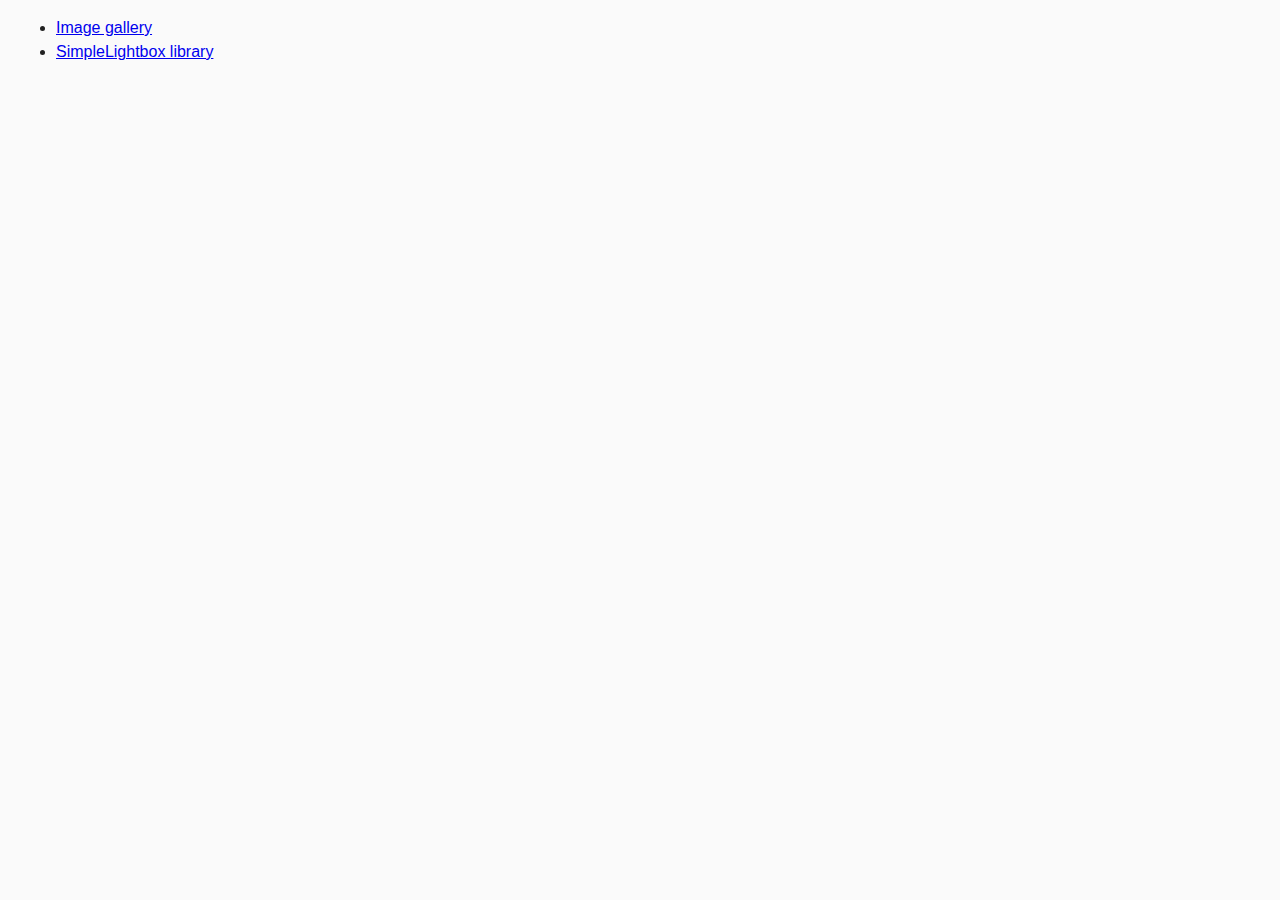
<file: index.html>
<!DOCTYPE html>
<html lang="en">
  <head>
    <meta charset="UTF-8" />
    <meta name="viewport" content="width=device-width, initial-scale=1.0" />
    <meta http-equiv="X-UA-Compatible" content="ie=edge" />
    <title>Homework 7</title>
    <link rel="stylesheet" href="css/common.css" />
  </head>
  <body>
    <ul>
      <li><a href="01-gallery.html">Image gallery</a></li>
      <li><a href="02-lightbox.html">SimpleLightbox library</a></li>
    </ul>
  </body>
</html>
</file>
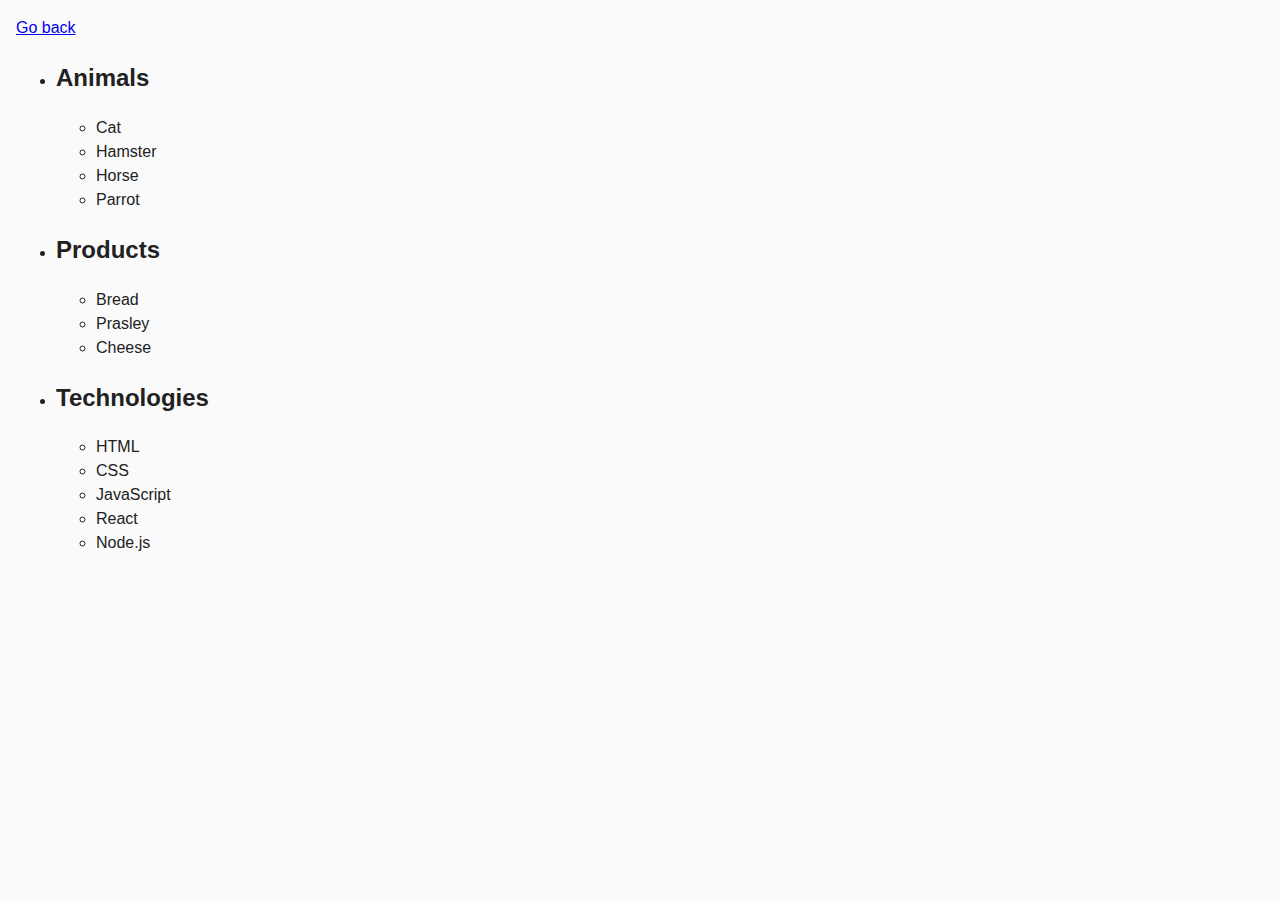
<file: task-01.html>
<!DOCTYPE html>
<html lang="ru">
  <head>
    <meta charset="UTF-8" />
    <meta http-equiv="X-UA-Compatible" content="IE=edge" />
    <meta name="viewport" content="width=device-width, initial-scale=1.0" />
    <title>Task 1</title>
    <link rel="stylesheet" href="css/common.css" />
  </head>
  <body>
    <p><a href="index.html">Go back</a></p>

    <ul id="categories">
      <li class="item">
        <h2>Animals</h2>

        <ul>
          <li>Cat</li>
          <li>Hamster</li>
          <li>Horse</li>
          <li>Parrot</li>
        </ul>
      </li>
      <li class="item">
        <h2>Products</h2>

        <ul>
          <li>Bread</li>
          <li>Prasley</li>
          <li>Cheese</li>
        </ul>
      </li>
      <li class="item">
        <h2>Technologies</h2>

        <ul>
          <li>HTML</li>
          <li>CSS</li>
          <li>JavaScript</li>
          <li>React</li>
          <li>Node.js</li>
        </ul>
      </li>
    </ul>

    <script src="js/task-01.js" type="module"></script>
  </body>
</html>
</file>
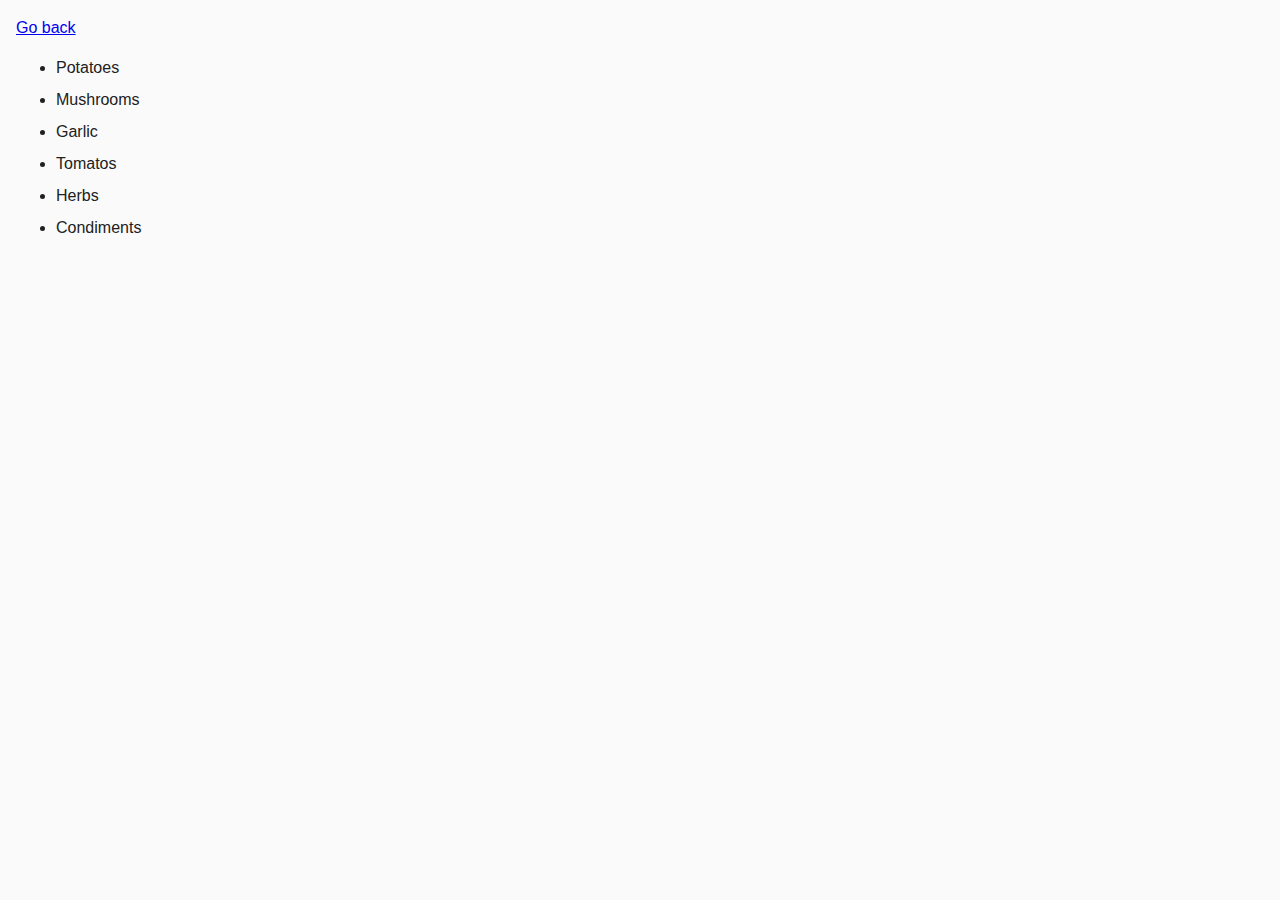
<file: task-02.html>
<!DOCTYPE html>
<html lang="ru">
  <head>
    <meta charset="UTF-8" />
    <meta http-equiv="X-UA-Compatible" content="IE=edge" />
    <meta name="viewport" content="width=device-width, initial-scale=1.0" />
    <title>Task 2</title>
    <link rel="stylesheet" href="css/common.css" />
    <style>
      .item {
        font-weight: 500;
      }

      .item:not(:last-child) {
        margin-bottom: 8px;
      }
    </style>
  </head>
  <body>
    <p><a href="index.html">Go back</a></p>

    <ul id="ingredients"></ul>

    <script src="js/task-02.js" type="module"></script>
  </body>
</html>
</file>
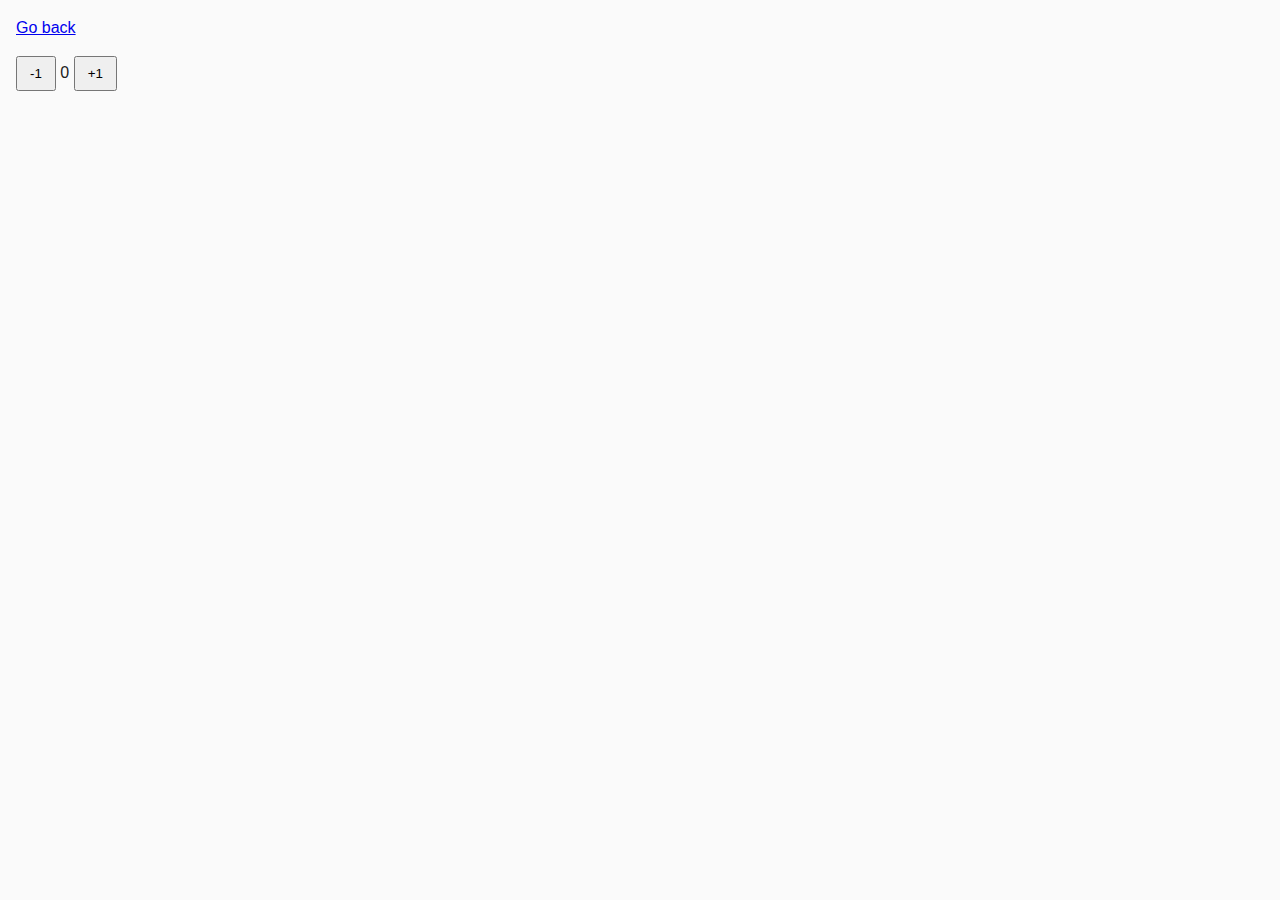
<file: task-04.html>
<!DOCTYPE html>
<html lang="ru">
  <head>
    <meta charset="UTF-8" />
    <meta http-equiv="X-UA-Compatible" content="IE=edge" />
    <meta name="viewport" content="width=device-width, initial-scale=1.0" />
    <title>Task 4</title>
    <link rel="stylesheet" href="css/common.css" />
  </head>
  <body>
    <p><a href="index.html">Go back</a></p>

    <div id="counter">
      <button type="button" data-action="decrement">-1</button>
      <span id="value">0</span>
      <button type="button" data-action="increment">+1</button>
    </div>

    <script src="js/task-04.js" type="module"></script>
  </body>
</html>
</file>
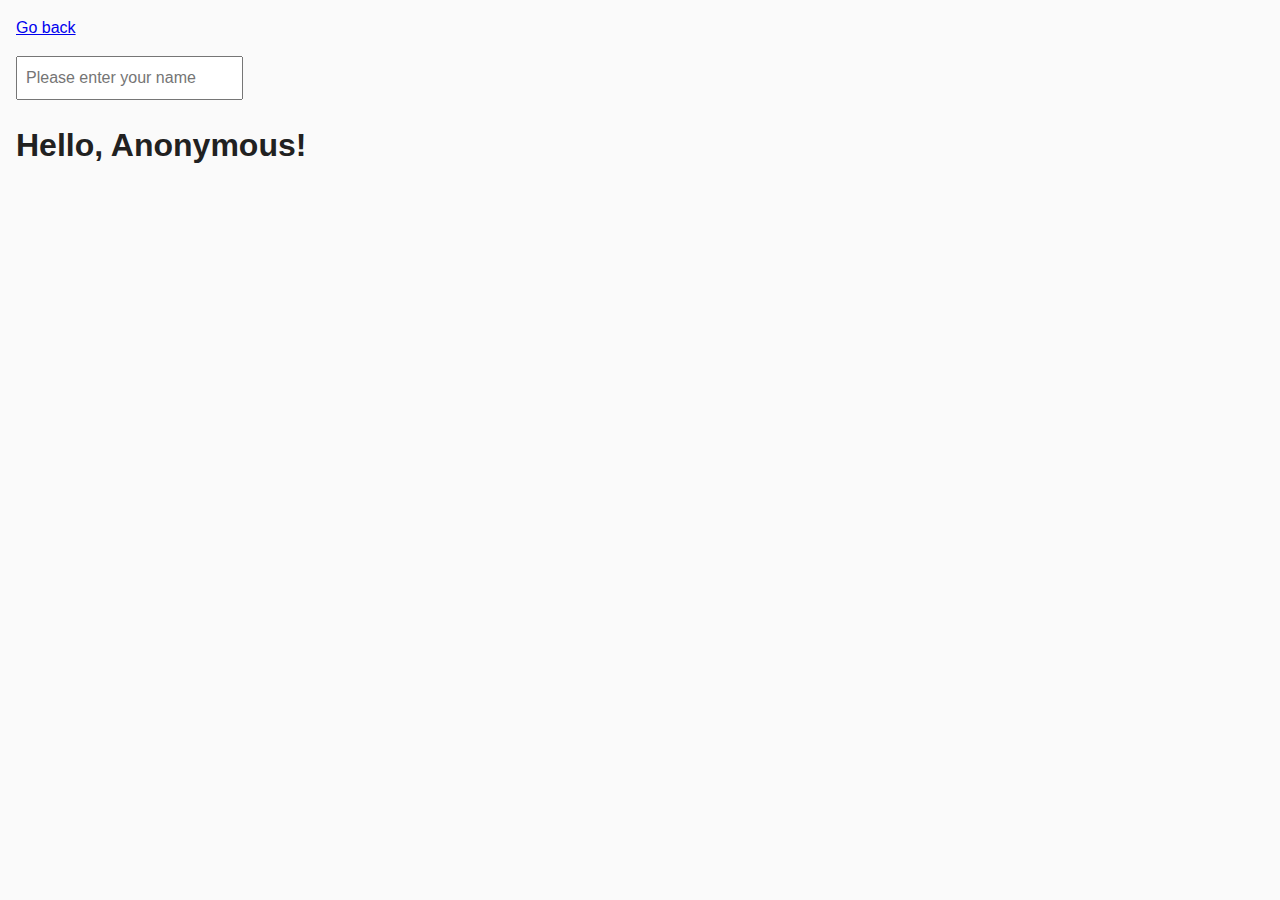
<file: task-05.html>
<!DOCTYPE html>
<html lang="ru">
  <head>
    <meta charset="UTF-8" />
    <meta http-equiv="X-UA-Compatible" content="IE=edge" />
    <meta name="viewport" content="width=device-width, initial-scale=1.0" />
    <title>Task 5</title>
    <link rel="stylesheet" href="css/common.css" />
  </head>
  <body>
    <p><a href="index.html">Go back</a></p>

    <input type="text" id="name-input" placeholder="Please enter your name" />
    <h1>Hello, <span id="name-output">Anonymous</span>!</h1>

    <script src="js/task-05.js" type="module"></script>
  </body>
</html>
</file>
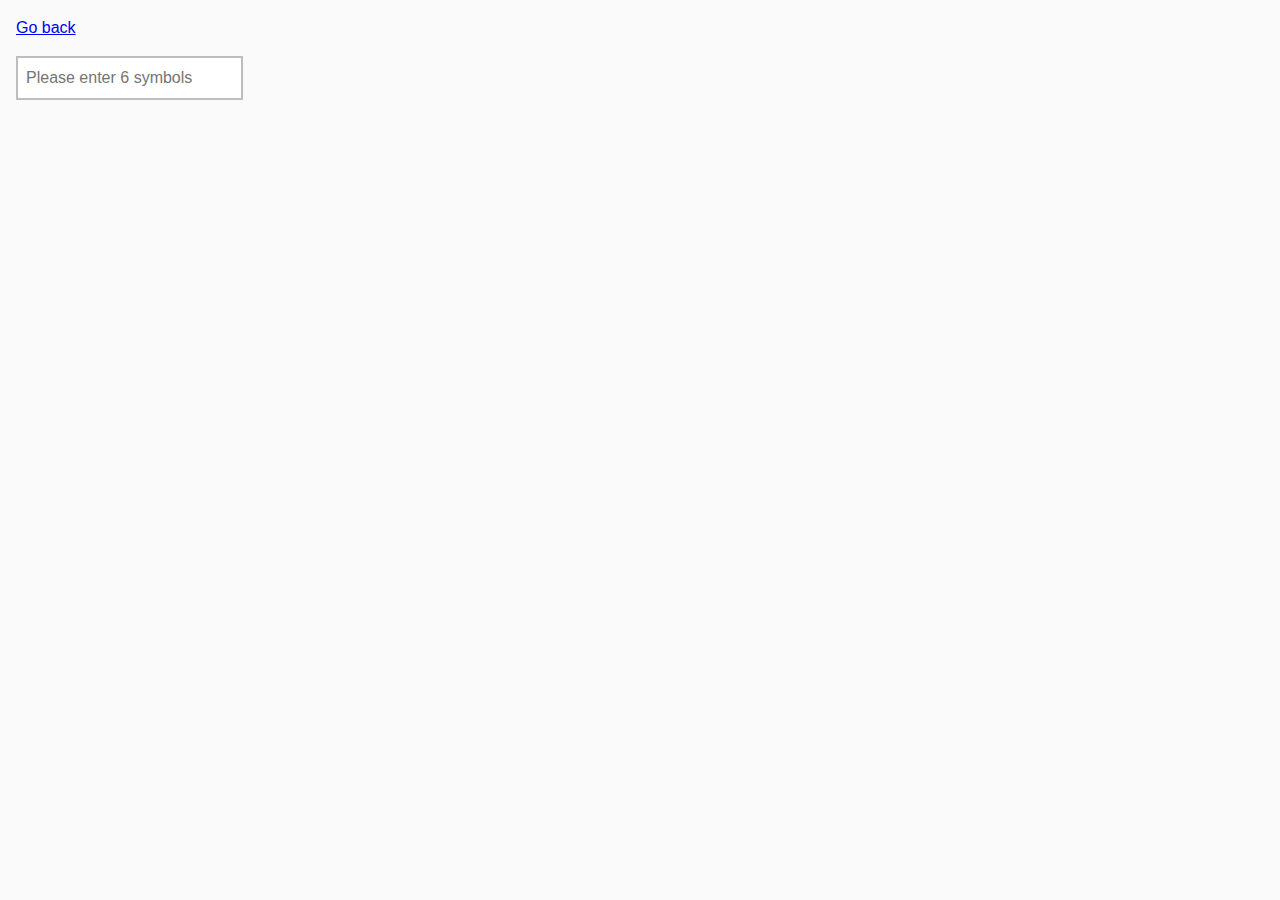
<file: task-06.html>
<!DOCTYPE html>
<html lang="ru">
  <head>
    <meta charset="UTF-8" />
    <meta http-equiv="X-UA-Compatible" content="IE=edge" />
    <meta name="viewport" content="width=device-width, initial-scale=1.0" />
    <title>Task 6</title>
    <link rel="stylesheet" href="css/common.css" />
    <style>
      #validation-input {
        border: 2px solid #bdbdbd;
      }

      #validation-input.valid {
        border-color: #4caf50;
      }

      #validation-input.invalid {
        border-color: #f44336;
      }
    </style>
  </head>
  <body>
    <p><a href="index.html">Go back</a></p>

    <input
      type="text"
      id="validation-input"
      data-length="6"
      placeholder="Please enter 6 symbols"
    />

    <script src="js/task-06.js" type="module"></script>
  </body>
</html>
</file>
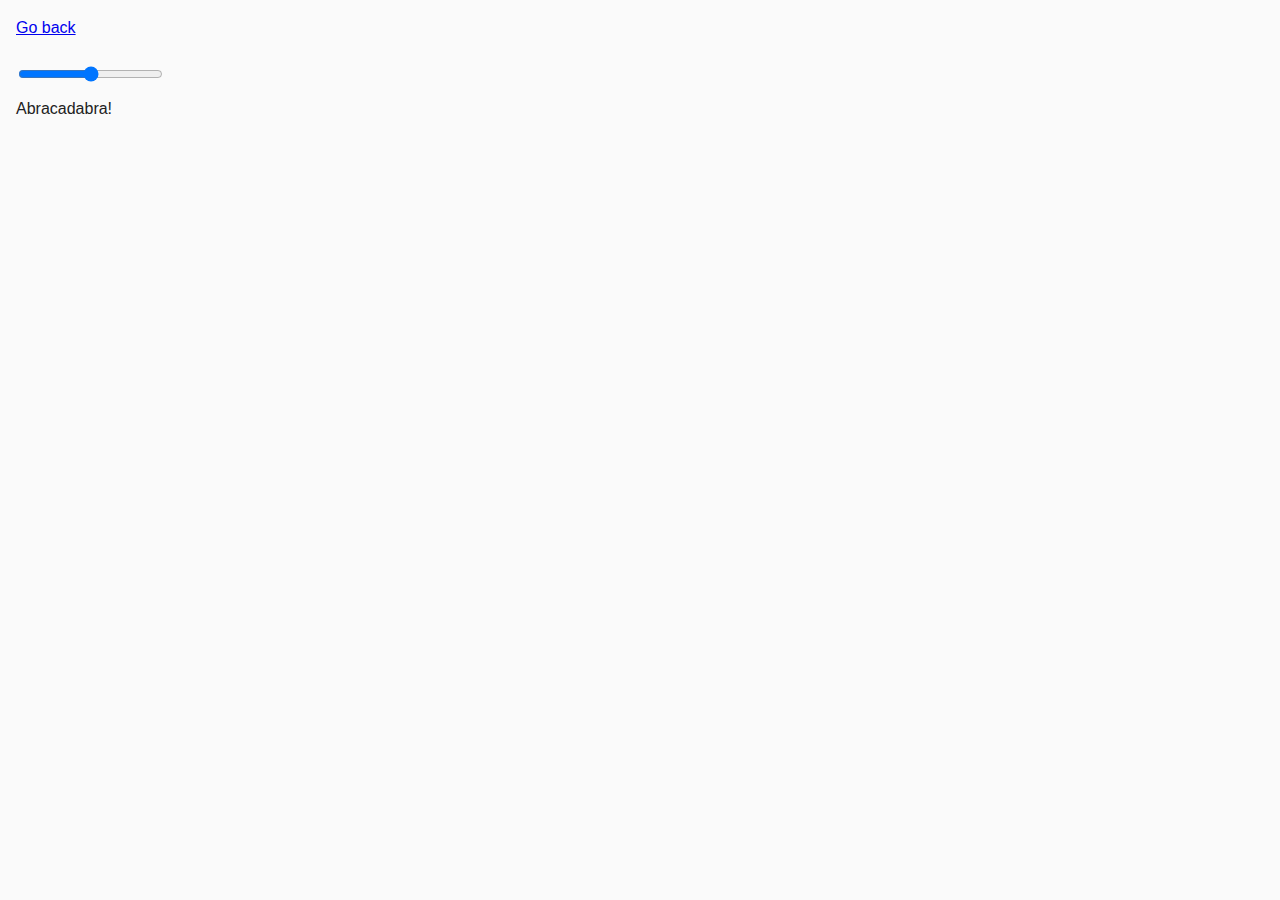
<file: task-07.html>
<!DOCTYPE html>
<html lang="ru">
  <head>
    <meta charset="UTF-8" />
    <meta http-equiv="X-UA-Compatible" content="IE=edge" />
    <meta name="viewport" content="width=device-width, initial-scale=1.0" />
    <title>Task 7</title>
    <link rel="stylesheet" href="css/common.css" />
  </head>
  <body>
    <p><a href="index.html">Go back</a></p>

    <input id="font-size-control" type="range" min="16" max="96" />
    <br />
    <span id="text">Abracadabra!</span>

    <script src="js/task-07.js" type="module"></script>
  </body>
</html>
</file>
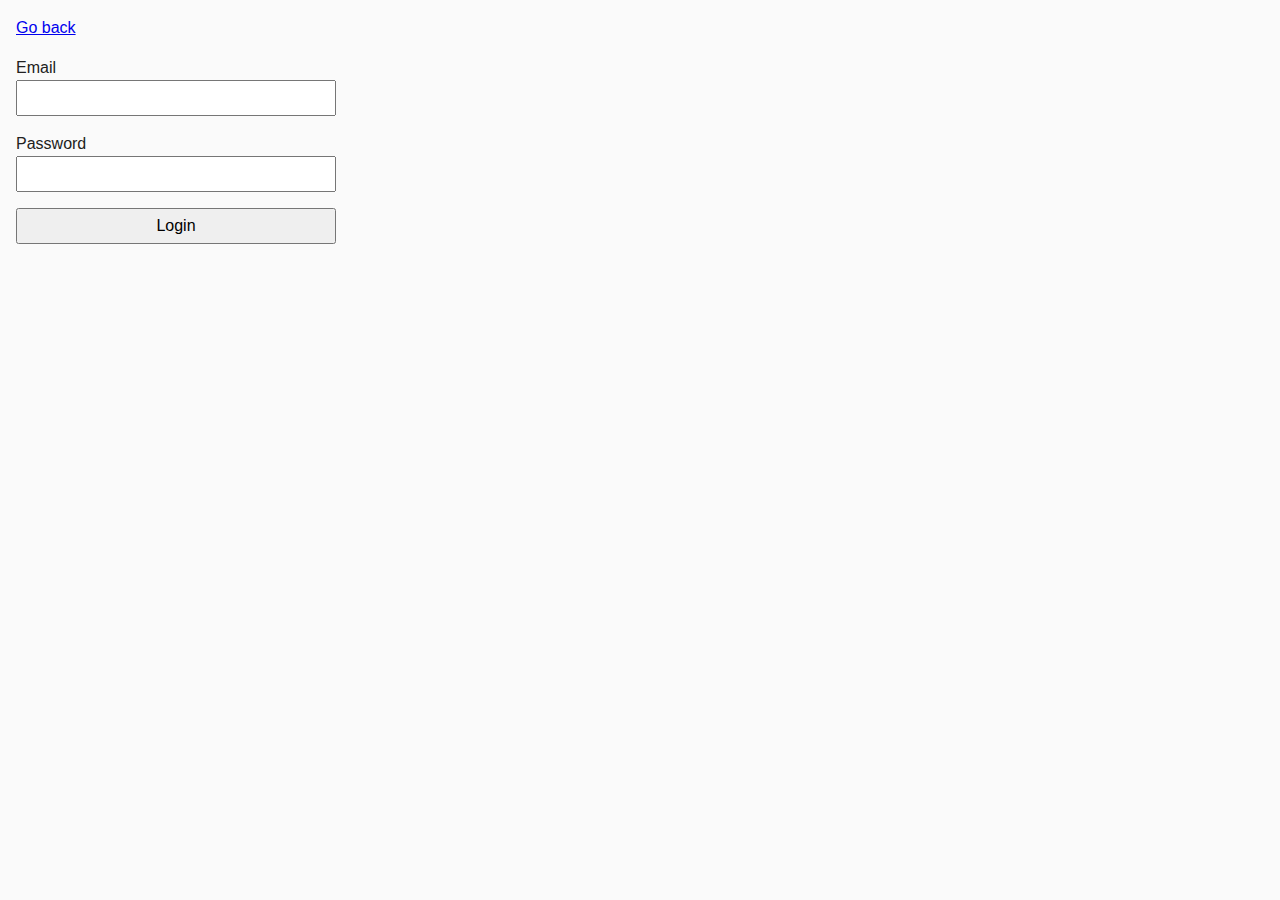
<file: task-08.html>
<!DOCTYPE html>
<html lang="ru">
  <head>
    <meta charset="UTF-8" />
    <meta http-equiv="X-UA-Compatible" content="IE=edge" />
    <meta name="viewport" content="width=device-width, initial-scale=1.0" />
    <title>Task 8</title>
    <link rel="stylesheet" href="css/common.css" />
    <style>
      .login-form {
        max-width: 320px;
        display: flex;
        flex-direction: column;
      }

      .login-form label {
        margin-bottom: 16px;
      }

      .login-form input,
      .login-form button {
        width: 100%;
        padding: 4px;
        font: inherit;
      }
    </style>
  </head>
  <body>
    <p><a href="index.html">Go back</a></p>

    <form class="login-form">
      <label>
        Email
        <input type="email" name="email" />
      </label>
      <label>
        Password
        <input type="password" name="password" />
      </label>
      <button type="submit">Login</button>
    </form>

    <script src="js/task-08.js" type="module"></script>
  </body>
</html>
</file>
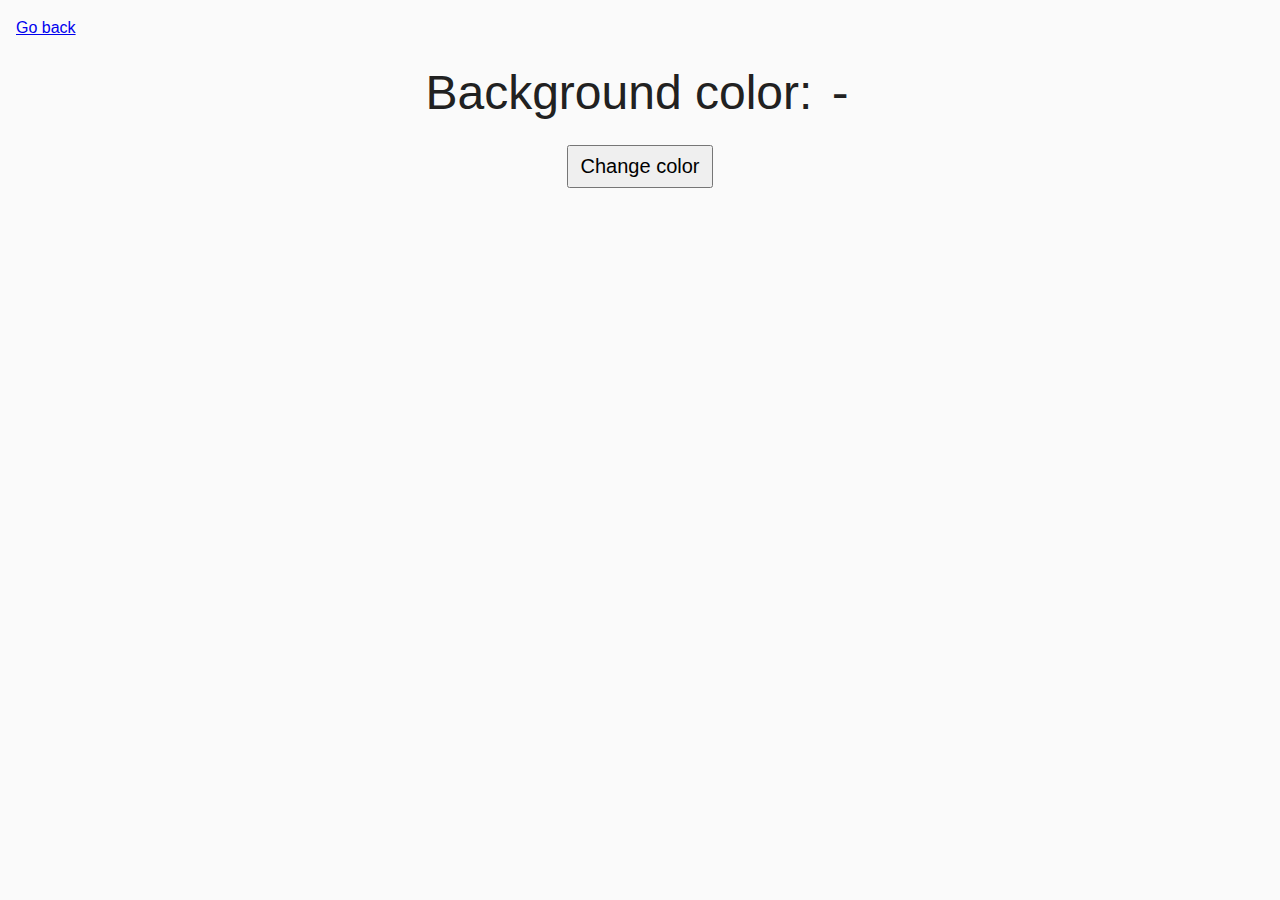
<file: task-09.html>
<!DOCTYPE html>
<html lang="ru">
  <head>
    <meta charset="UTF-8" />
    <meta http-equiv="X-UA-Compatible" content="IE=edge" />
    <meta name="viewport" content="width=device-width, initial-scale=1.0" />
    <title>Task 9</title>
    <link rel="stylesheet" href="css/common.css" />
    <style>
      body {
        transition: background-color 300ms ease;
      }

      .widget {
        text-align: center;
      }

      .widget p {
        margin-top: 0;
        margin-bottom: 16px;
        font-size: 48px;
      }

      .widget span {
        font-family: monospace;
      }

      .widget button {
        padding: 8px 12px;
        font-size: 20px;
        cursor: pointer;
      }
    </style>
  </head>
  <body>
    <p><a href="index.html">Go back</a></p>

    <div class="widget">
      <p>Background color: <span class="color">-</span></p>
      <button type="button" class="change-color">Change color</button>
    </div>

    <script src="js/task-09.js" type="module"></script>
  </body>
</html>
</file>
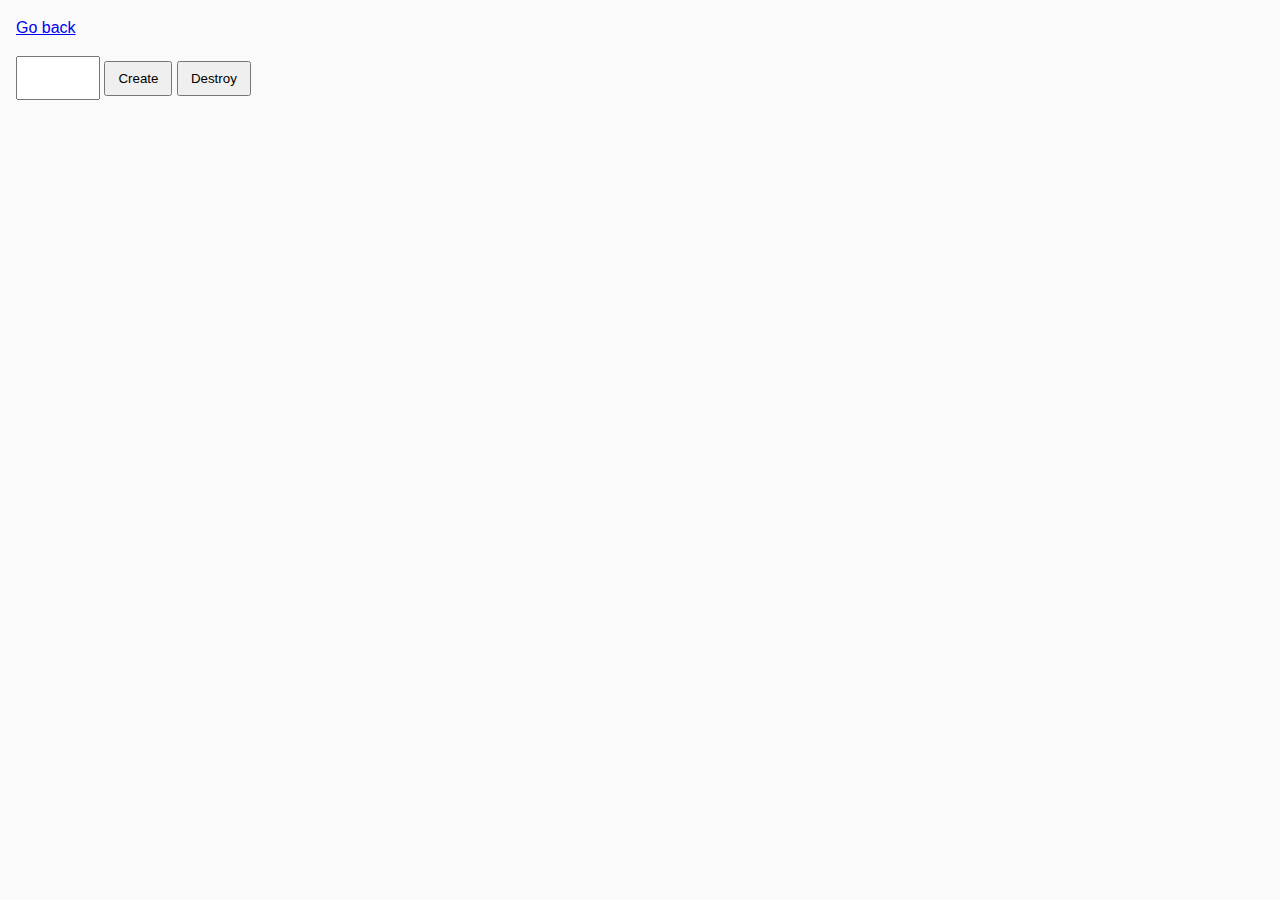
<file: task-10.html>
<!DOCTYPE html>
<html lang="ru">
  <head>
    <meta charset="UTF-8" />
    <meta http-equiv="X-UA-Compatible" content="IE=edge" />
    <meta name="viewport" content="width=device-width, initial-scale=1.0" />
    <title>Task 10 (optional)</title>
    <link rel="stylesheet" href="css/common.css" />
  </head>
  <body>
    <p><a href="index.html">Go back</a></p>

    <div id="controls">
      <input type="number" min="1" max="100" step="1" />
      <button type="button" data-create>Create</button>
      <button type="button" data-destroy>Destroy</button>
    </div>

    <div id="boxes"></div>

    <script src="js/task-10.js" type="module"></script>
  </body>
</html>
</file>
<file: css/common.css>
* {
  box-sizing: border-box;
}

body {
  margin: 16px;
  font-family: -apple-system, BlinkMacSystemFont, 'Segoe UI', Roboto, Oxygen,
    Ubuntu, Cantarell, 'Open Sans', 'Helvetica Neue', sans-serif;
  -webkit-font-smoothing: antialiased;
  -moz-osx-font-smoothing: grayscale;
  background-color: #fafafa;
  color: #212121;
  line-height: 1.5;
}

input {
  padding: 8px;
  font: inherit;
}

button {
  padding: 8px 12px;
  cursor: pointer;
}
</file>
